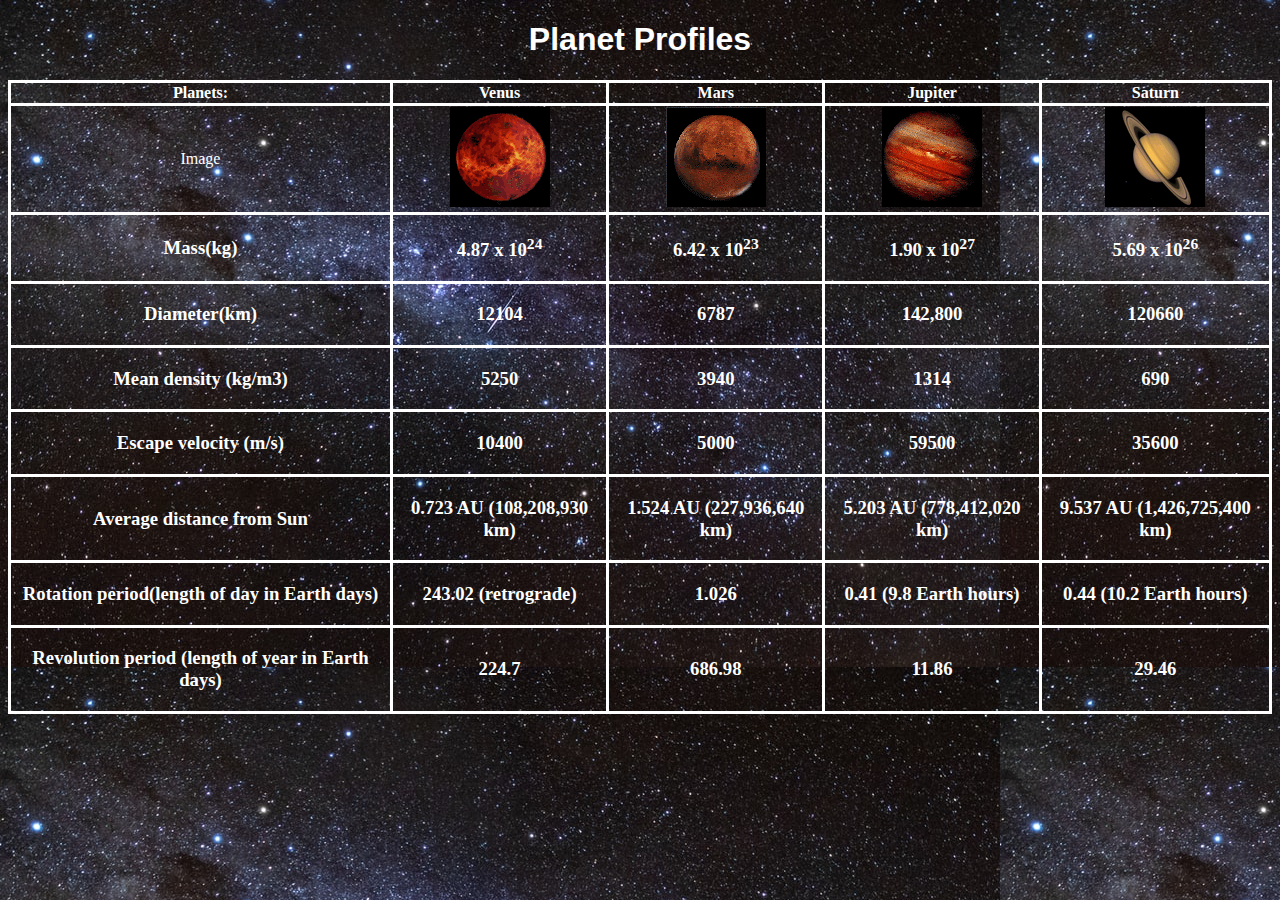
<file: index.html>
<!DOCTYPE html>
<html lang=en>
<head>
<meta charset="UTF-8">
<title> Lab5 </title>
<link rel="stylesheet" href="stylesheet4.css">
<link href="https://fonts.googleapis.com/css?family=Acme&display=swap" rel="stylesheet">
	</head>
	<body>
	<div class="center">
<h1>Planet Profiles</h1>	
	<table>
	<tr>
		
		<th>Planets:</th>
		<th>Venus</th>
		<th>Mars</th>
		<th>Jupiter</th>
		<th>Saturn</th>
		
	</tr>
	<tr>
		<td>Image</td>
		<td><img src="venus.jpg" alt="Venus"></td>
		<td><img src="mars.jpg" alt="Mars"></td>
		<td><img src="Jupiter.jpg" alt="Jupiter"></td>
		<td><img src="saturn.jpg" alt="Saturn"></td>
	</tr>
	<tr>
		<td><h3>Mass(kg)</h3></td>
		<td><h3>4.87 x 10<sup>24</sup></h3></td>
		<td><h3>6.42 x 10<sup>23</sup></h3></td>
		<td><h3>1.90 x 10<sup>27</sup></h3></td>
		<td><h3>5.69 x 10<sup>26</sup></h3></td>
	</tr>
	<tr>
		<td><h3>Diameter(km)</h3></td>
		<td><h3>12104</h3></td>
		<td><h3>6787</h3></td>
		<td><h3>142,800</h3></td>
		<td><h3>120660</h3></td>
	</tr>
	<tr>
		<td><h3>Mean density (kg/m3)</h3></td>
		<td><h3>5250</h3></td>
		<td><h3>3940</h3></td>
		<td><h3>1314</h3></td>
		<td><h3>690</h3></td>
	</tr>
	<tr>
		<td><h3>Escape velocity (m/s)</h3></td>
		<td><h3>10400</h3></td>
		<td><h3>5000</h3></td>
		<td><h3>59500</h3></td>
		<td><h3>35600</h3></td>
	</tr>
	<tr>
		<td><h3>Average distance from Sun</h3></td>
		<td><h3>0.723 AU (108,208,930 km)</h3></td>
		<td><h3>1.524 AU (227,936,640 km)</h3></td>
		<td><h3>5.203 AU (778,412,020 km)</h3></td>
		<td><h3>9.537 AU (1,426,725,400 km)</h3></td>
	</tr>
	<tr>
		<td><h3>Rotation period(length of day in Earth days)</h3></td>
		<td><h3>243.02 (retrograde)</h3></td>
		<td><h3>1.026</h3></td>
		<td><h3>0.41 (9.8 Earth hours)</h3></td>
		<td><h3>0.44 (10.2 Earth hours)</h3></td>
	</tr>
	<tr>
		<td><h3>Revolution period (length of year in Earth days) </h3> </td>
		<td><h3>224.7</h3></td>
		<td><h3>686.98</h3></td>
		<td><h3>11.86</h3></td>
		<td><h3>29.46</h3></td>
	</tr>

	</table>
	</div>
	</body>
	</html>
</file>
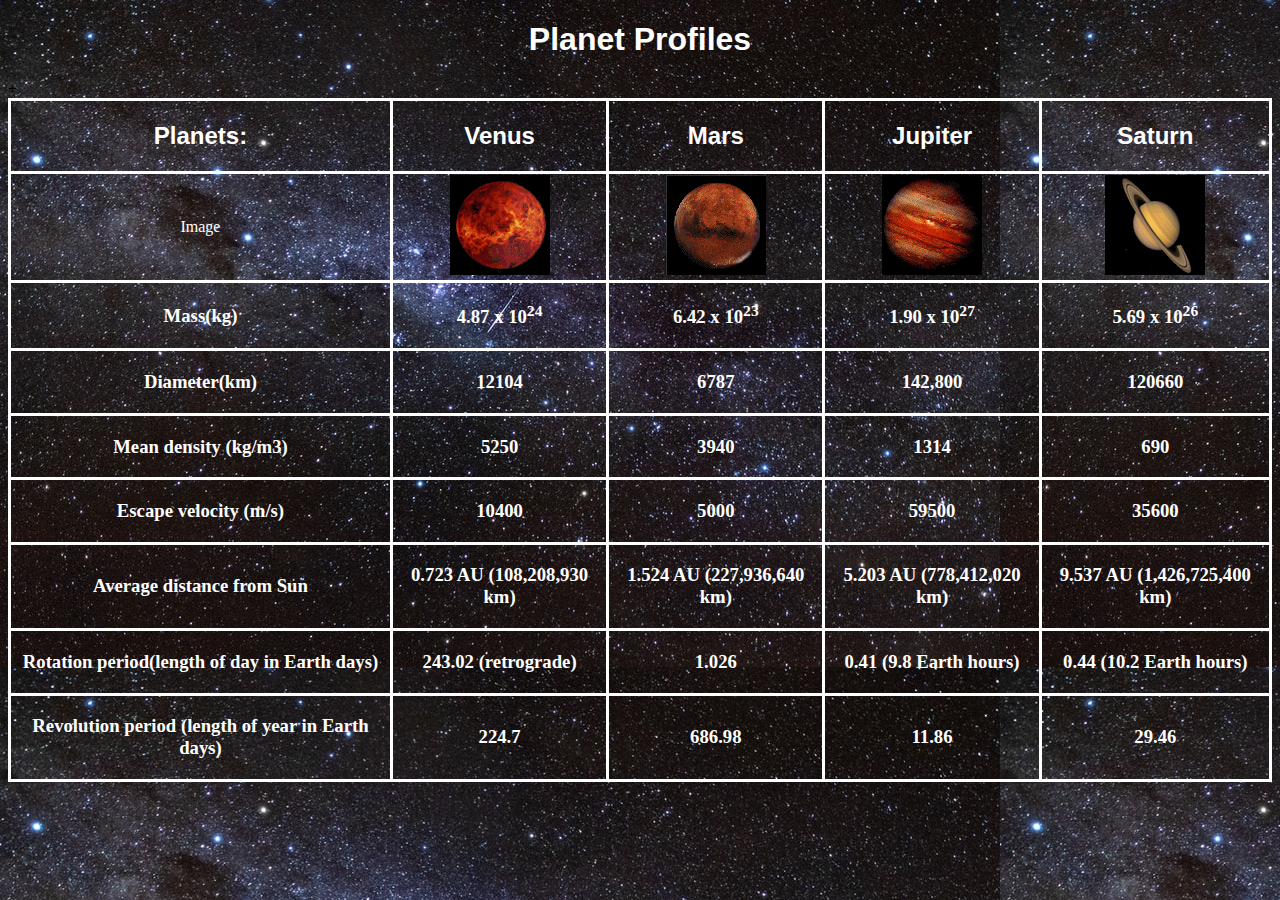
<file: index.HTML>
<!DOCTYPE html>
<html lang=en>
<head>
<meta charset="UTF-8">
<title> Lab5 </title>
<link rel="stylesheet" href="stylesheet4.css">
<link href="https://fonts.googleapis.com/css?family=Acme&display=swap" rel="stylesheet">
	</head>
	<body>
	<div class="center">
<h1>Planet Profiles</h1>	
	<table>
	<tr>
		
		<th><h2>Planets:</h2></th>
		<th><h2>Venus</h2></th>
		<th><h2>Mars</h2></th>
		<th><h2>Jupiter</h2></th>
		<th><h2>Saturn</h2></th>
		
	</tr>
		<td>Image</td>
		<td><img src="venus.jpg" alt="Venus"></td>
		<td><img src="mars.jpg" alt="Mars"></td>
		<td><img src="Jupiter.jpg" alt="Jupiter"></td>
		<td><img src="saturn.jpg" alt="Saturn"></td>+
	</tr>
	<tr>
		<td><h3>Mass(kg)</td>
		<td><h3>4.87 x 10<sup>24</sup></h3></td>
		<td><h3>6.42 x 10<sup>23</sup></h3></td>
		<td><h3>1.90 x 10<sup>27</sup></h3></td>
		<td><h3>5.69 x 10<sup>26</sup></h3></td>
	</tr>
	<tr>
		<td><h3>Diameter(km)</h3></td>
		<td><h3>12104</h3></td>
		<td><h3>6787</h3></td>
		<td><h3>142,800</h3></td>
		<td><h3>120660</h3></td>
	</tr>
	<tr>
		<td><h3>Mean density (kg/m3)</h3></td>
		<td><h3>5250</h3></td>
		<td><h3>3940</h3></td>
		<td><h3>1314</h3></td>
		<td><h3>690</h3></td>
	</tr>
	<tr>
		<td><h3>Escape velocity (m/s)</h3></td>
		<td><h3>10400</h3></td>
		<td><h3>5000</h3></td>
		<td><h3>59500</h3></td>
		<td><h3>35600</h3></td>
	</tr>
	<tr>
		<td><h3>Average distance from Sun</h3></td>
		<td><h3>0.723 AU (108,208,930 km)</h3></td>
		<td><h3>1.524 AU (227,936,640 km)</h3></td>
		<td><h3>5.203 AU (778,412,020 km)</h3></td>
		<td><h3>9.537 AU (1,426,725,400 km)</h3></td>
	</tr>
	<tr>
		<td><h3>Rotation period(length of day in Earth days)</h3></td>
		<td><h3>243.02 (retrograde)</h3></td>
		<td><h3>1.026</h3></td>
		<td><h3>0.41 (9.8 Earth hours)</h3></td>
		<td><h3>0.44 (10.2 Earth hours)</h3></td>
	</tr>
	<tr>
		<td><h3>Revolution period (length of year in Earth days) </h3> </td>
		<td><h3>224.7</h3></td>
		<td><h3>686.98</h3></td>
		<td><h3>11.86</h3></td>
		<td><h3>29.46</h3></td>
	</tr>

	</table>
	</div>
	</body>
	</html>
</file>
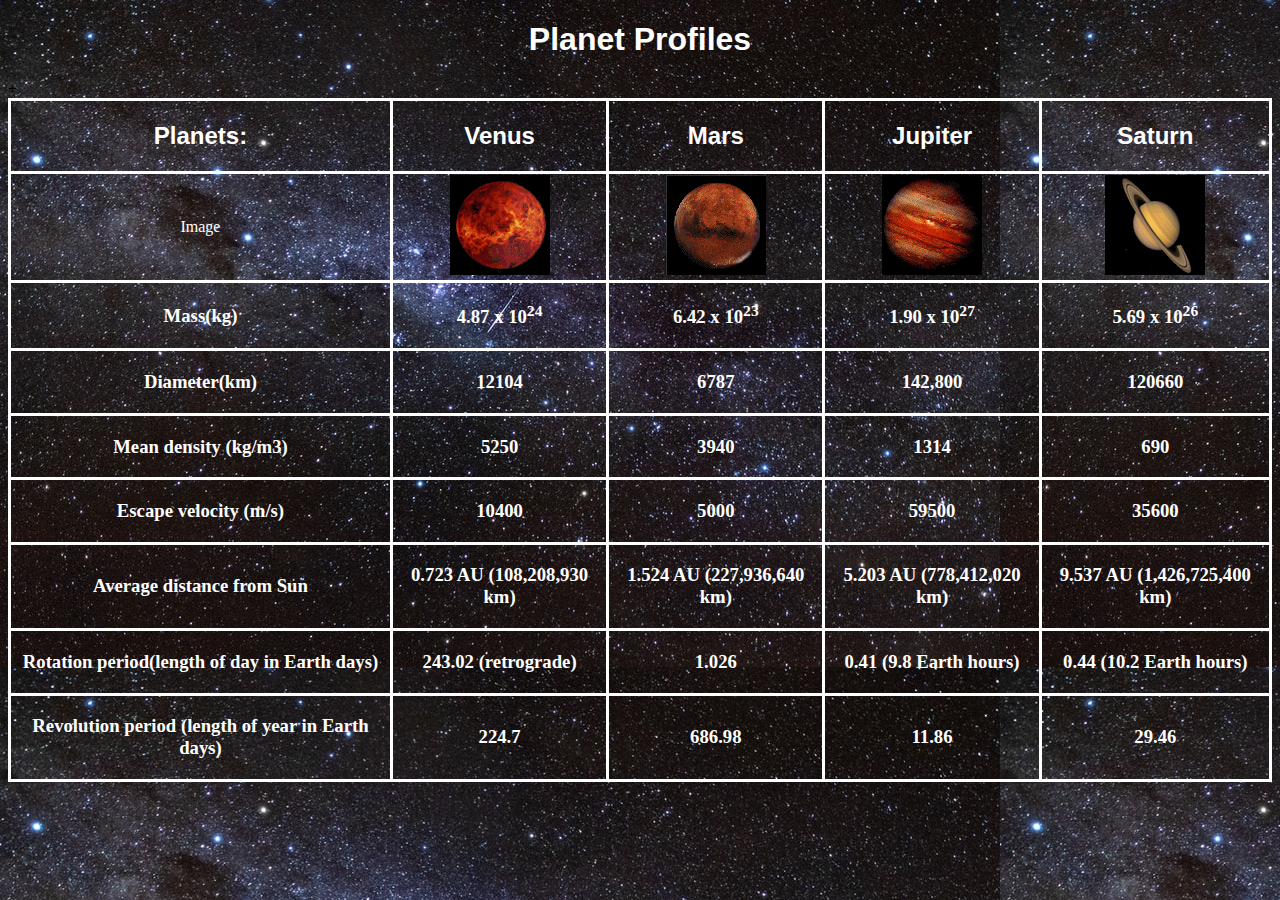
<file: lab5.HTML>
<!DOCTYPE html>
<html lang=en>
<head>
<meta charset="UTF-8">
<title> Lab5 </title>
<link rel="stylesheet" href="stylesheet4.css">
<link href="https://fonts.googleapis.com/css?family=Acme&display=swap" rel="stylesheet">
	</head>
	<body>
	<div class="center">
<h1>Planet Profiles</h1>	
	<table>
	<tr>
		
		<th><h2>Planets:</h2></th>
		<th><h2>Venus</h2></th>
		<th><h2>Mars</h2></th>
		<th><h2>Jupiter</h2></th>
		<th><h2>Saturn</h2></th>
		
	</tr>
		<td>Image</td>
		<td><img src="venus.jpg" alt="Venus"></td>
		<td><img src="mars.jpg" alt="Mars"></td>
		<td><img src="Jupiter.jpg" alt="Jupiter"></td>
		<td><img src="saturn.jpg" alt="Saturn"></td>+
	</tr>
	<tr>
		<td><h3>Mass(kg)</td>
		<td><h3>4.87 x 10<sup>24</sup></h3></td>
		<td><h3>6.42 x 10<sup>23</sup></h3></td>
		<td><h3>1.90 x 10<sup>27</sup></h3></td>
		<td><h3>5.69 x 10<sup>26</sup></h3></td>
	</tr>
	<tr>
		<td><h3>Diameter(km)</h3></td>
		<td><h3>12104</h3></td>
		<td><h3>6787</h3></td>
		<td><h3>142,800</h3></td>
		<td><h3>120660</h3></td>
	</tr>
	<tr>
		<td><h3>Mean density (kg/m3)</h3></td>
		<td><h3>5250</h3></td>
		<td><h3>3940</h3></td>
		<td><h3>1314</h3></td>
		<td><h3>690</h3></td>
	</tr>
	<tr>
		<td><h3>Escape velocity (m/s)</h3></td>
		<td><h3>10400</h3></td>
		<td><h3>5000</h3></td>
		<td><h3>59500</h3></td>
		<td><h3>35600</h3></td>
	</tr>
	<tr>
		<td><h3>Average distance from Sun</h3></td>
		<td><h3>0.723 AU (108,208,930 km)</h3></td>
		<td><h3>1.524 AU (227,936,640 km)</h3></td>
		<td><h3>5.203 AU (778,412,020 km)</h3></td>
		<td><h3>9.537 AU (1,426,725,400 km)</h3></td>
	</tr>
	<tr>
		<td><h3>Rotation period(length of day in Earth days)</h3></td>
		<td><h3>243.02 (retrograde)</h3></td>
		<td><h3>1.026</h3></td>
		<td><h3>0.41 (9.8 Earth hours)</h3></td>
		<td><h3>0.44 (10.2 Earth hours)</h3></td>
	</tr>
	<tr>
		<td><h3>Revolution period (length of year in Earth days) </h3> </td>
		<td><h3>224.7</h3></td>
		<td><h3>686.98</h3></td>
		<td><h3>11.86</h3></td>
		<td><h3>29.46</h3></td>
	</tr>

	</table>
	</div>
	</body>
	</html>
</file>
<file: stylesheet4.css>
body {
background-image: url("star.jpg");
background-color: #cccccc;
}
h1 {
text-align: center;
font-family: "Arial Black", Gadget, sans-serif;
color: white;
}
h2 {
font-family: "Arial Black", Gadget, sans-serif;
color: white;
}
p{
font-family: "Arial Black", Gadget, sans-serif;
color: white;
}
td{
border: 3px solid white;
border-collapse: collapse;
text-align: center;
color: white;
}
table{
border: 3px solid white;
border-collapse: collapse;
margin: auto;
text-align: center;
color: white;
}
th{
border: 3px solid white;
border-collapse: collapse;
text-align: center;
color: white;
}
</file>
